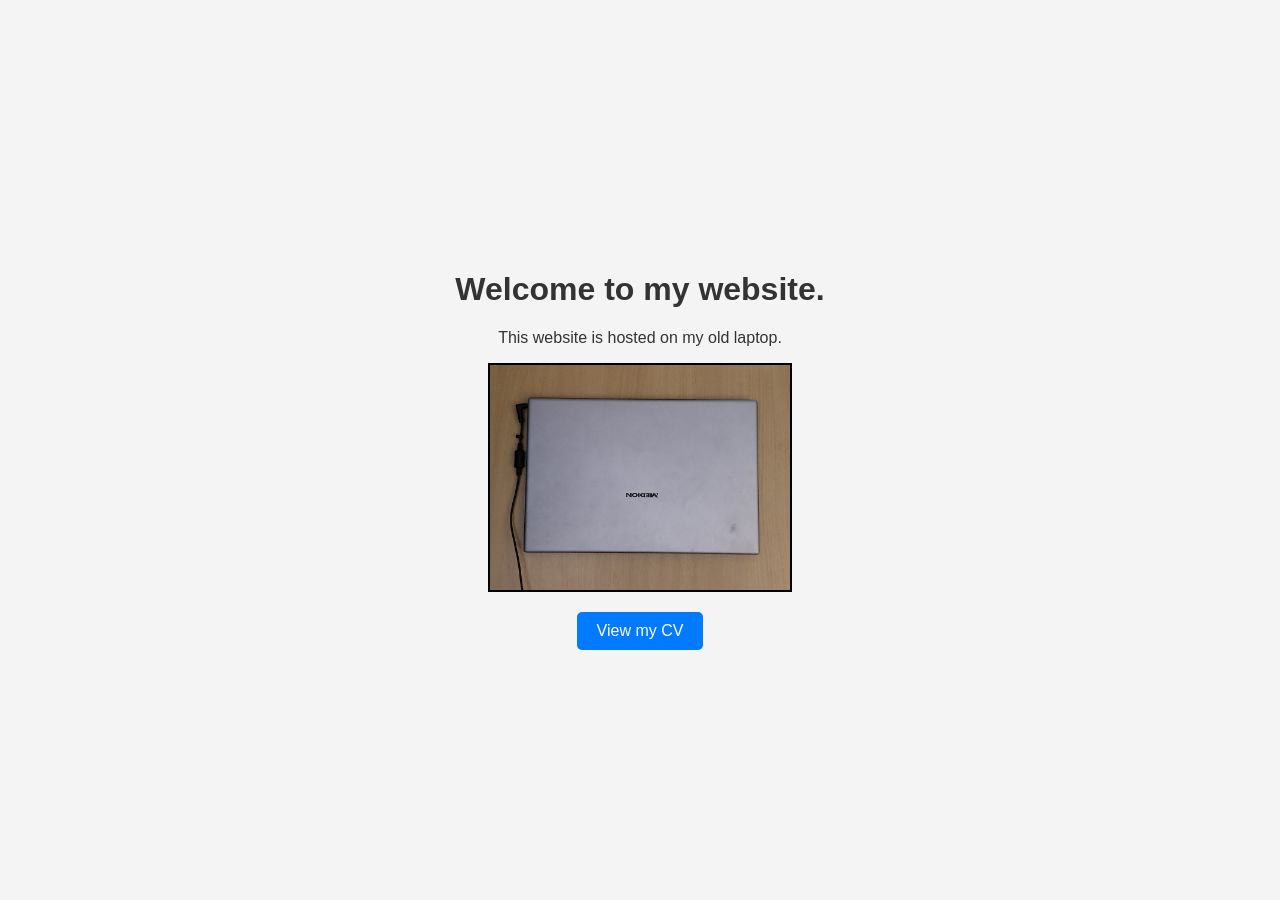
<file: index.html>
<!DOCTYPE html>
<html lang="en">
<head>
    <meta charset="UTF-8">
    <meta name="viewport" content="width=device-width, initial-scale=1.0">
    <title>Myles Harrison</title>
    <link rel="icon" href="icon.svg" type="image/svg+xml">
    <style>
        /* Default Light Theme Variables */
        :root {
            --bg-color: #f4f4f4;
            --card-bg: white;
            --text-color: #333;
            --button-bg: #007bff;
            --button-hover: #0056b3;
            --shadow: rgba(0, 0, 0, 0.1);
        }

        /* Dark Theme Variables */
        @media (prefers-color-scheme: dark) {
            :root {
                --bg-color: #121212;
                --card-bg: #1e1e1e;
                --text-color: #e0e0e0;
                --button-bg: #3782d8;
                --button-hover: #5396e7;
                --shadow: rgba(0, 0, 0, 0.5);
            }
        }

        body {
            font-family: sans-serif;
            display: flex;
            flex-direction: column;
            align-items: center;
            justify-content: center;
            height: 100vh;
            margin: 0;
            background-color: var(--bg-color);
            color: var(--text-color);
            transition: background-color 0.3s ease, color 0.3s ease;
        }


        h1 { color: var(--text-color); }

        a {
            display: inline-block;
            margin-top: 20px;
            padding: 10px 20px;
            background-color: var(--button-bg);
            color: white;
            text-decoration: none;
            border-radius: 5px;
            transition: background-color 0.3s ease;
        }

        a:hover { background-color: var(--button-hover); }
    </style>
</head>
<body>
    <div style="text-align: center;">
        <h1>Welcome to my website.</h1>
        <div>
            <p>
                This website is hosted on my old laptop.
            </p>
            <img 
                src="laptop.jpg" 
                alt="A photo of my laptop" 
                style="width: 300px; height: auto; border: 2px solid black; display: block;margin: auto;"
            >

        </div>
        <a href="cv.pdf" target="_blank">View my CV</a>
    </div>
</body>
</html>
</file>
